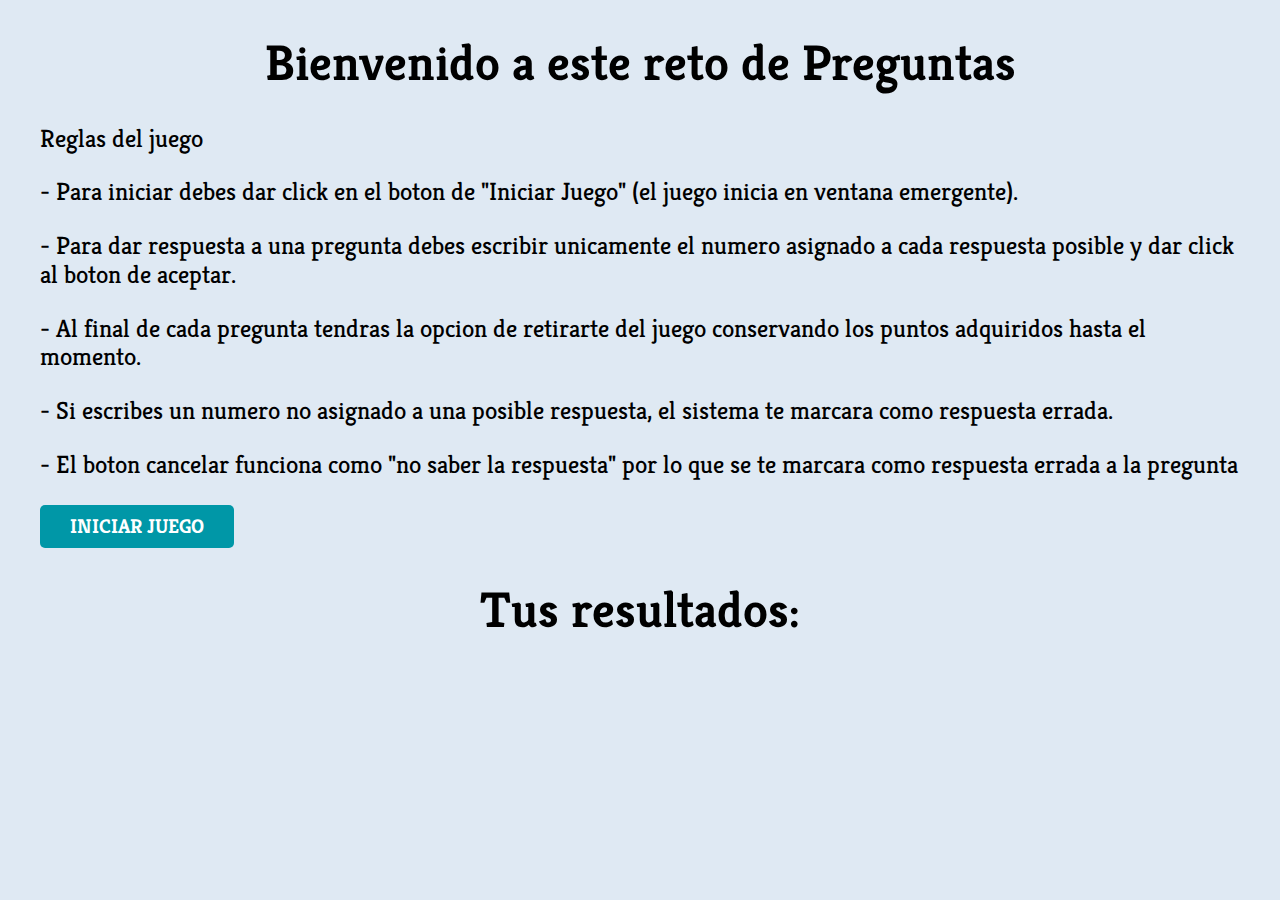
<file: index.html>
<!DOCTYPE html>
<html lang="en">
<head>
    <meta charset="UTF-8">
    <meta http-equiv="X-UA-Compatible" content="IE=edge">
    <meta name="viewport" content="width=device-width, initial-scale=1.0">
    <title>Reto Sofka</title>
    <link rel="stylesheet" href="/normalize.css">
    <link rel="preconnect" href="https://fonts.gstatic.com" crossorigin>
    <link href="https://fonts.googleapis.com/css2?family=Kreon:wght@300;400;600&display=swap" rel="stylesheet">
    <link rel="preload" href="/style.css"><!--en este rel se busca que la hoja cargue lo mas pronto posible los estilos del archivo css en la opagina web-->
    <link rel="stylesheet" href="/style.css"> 
</head>
<body>
    <h1>Bienvenido a este reto de Preguntas </h1>
    <p>Reglas del juego</p>
    <p>- Para iniciar debes dar click en el boton de "Iniciar Juego" (el juego inicia en ventana emergente).</p>
    <p>- Para dar respuesta a una pregunta debes escribir unicamente el numero asignado a cada respuesta posible y dar click al boton de aceptar.</p>
    <p>- Al final de cada pregunta tendras la opcion de retirarte del juego conservando los puntos adquiridos hasta el momento.</p>
    <p>- Si escribes un numero no asignado a una posible respuesta, el sistema te marcara como respuesta errada.</p>
    <p>- El boton cancelar funciona como "no saber la respuesta" por lo que se te marcara como respuesta errada a la pregunta</p>
    <input class="boton" type="button" value="Iniciar Juego" id="Iniciar">   
    <p>
        <h1>Tus resultados:</h1>
        <h3 id="resultado1"> </h3>
        <h3 id="resultado2"> </h3>
    </p> 
    <script src="Juego.js"></script> 
</body>
</html>
</file>
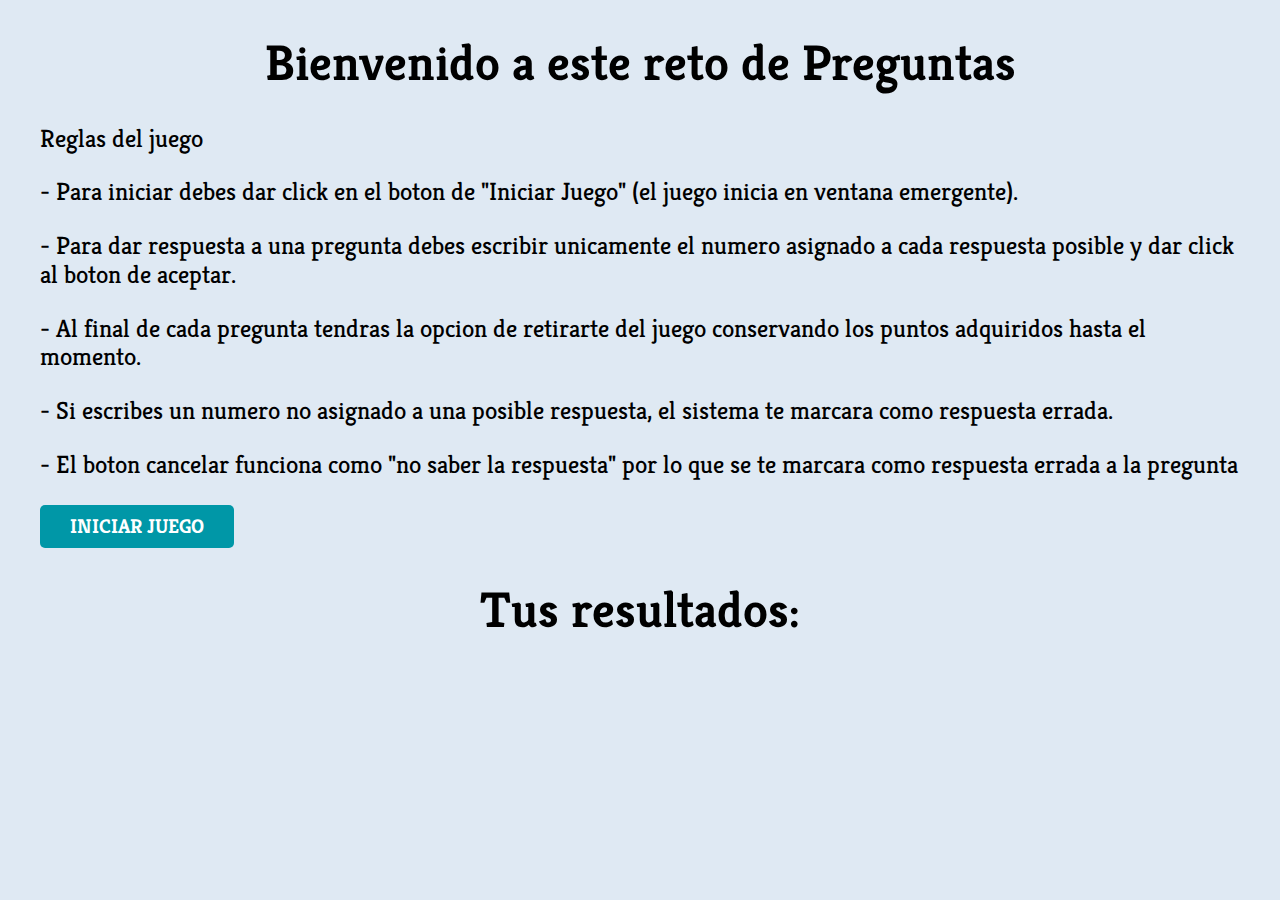
<file: todo en 1.html>
<!DOCTYPE html>
<html lang="en">
<head>
    <meta charset="UTF-8">
    <meta http-equiv="X-UA-Compatible" content="IE=edge">
    <meta name="viewport" content="width=device-width, initial-scale=1.0">
    <title>Reto Sofka Todo en 1</title>
    <link rel="stylesheet" href="/normalize.css">
    <link rel="preconnect" href="https://fonts.gstatic.com" crossorigin>
    <link href="https://fonts.googleapis.com/css2?family=Kreon:wght@300;400;600&display=swap" rel="stylesheet">
   
</head>
<body>
    <style>
        :root
        {
            /*creando paleta de colores*/
            --blanco: #ffffff;
            --azul: #0097A7;
            --grisClaro:  #DFE9F3;
        }
        html
        {
            
            box-sizing: border-box;
            font-size: 62.5%;
        }
        *,*:before,*:after
        {
            box-sizing: inherit;
        }
        body
        {
            font-family: 'Kreon', serif;
            background-color: var(--grisClaro);
            max-width: 120rem;
            margin: 0 auto 0 auto;
            font-size: 2.5rem;
        }

        h1
        {
            font-size: 5rem;
        }
        h2
        {
            font-size: 3.5rem;
        }
        h1,h2
        {
            text-align: center;
        }
        .boton
        {
            background-color: var(--azul);
            color:var(--blanco);
            padding: 1rem 3rem;
            text-decoration:none;
            font-size: 2rem;
            text-transform: uppercase;
            font-weight: bold;
            border-radius: 0.5rem;
            width: 90%;
            text-align: center;
            border: none;
        }

        .boton:hover
        {
            cursor: pointer;
        }
        @media(min-width: 768px) 
        {
            .boton
            {
                width: auto;
            }
            
        }
    </style>
    <h1>Bienvenido a este reto de Preguntas </h1>
    <p>Reglas del juego</p>
    <p>- Para iniciar debes dar click en el boton de "Iniciar Juego" (el juego inicia en ventana emergente).</p>
    <p>- Para dar respuesta a una pregunta debes escribir unicamente el numero asignado a cada respuesta posible y dar click al boton de aceptar.</p>
    <p>- Al final de cada pregunta tendras la opcion de retirarte del juego conservando los puntos adquiridos hasta el momento.</p>
    <p>- Si escribes un numero no asignado a una posible respuesta, el sistema te marcara como respuesta errada.</p>
    <p>- El boton cancelar funciona como "no saber la respuesta" por lo que se te marcara como respuesta errada a la pregunta</p>
    <input class="boton" type="button" value="Iniciar Juego" id="Iniciar">   
    <p>
        <h1>Tus resultados:</h1>
        <h3 id="resultado1"> </h3>
        <h3 id="resultado2"> </h3>
    </p> 
    <script>
        //creacion de objetos//
class PreguntasNivel1
{
  constructor(pn1,r1,r2,r3,r4)
    {
    this.preguntaNvl1=pn1;
    this.respCorrecta=r1;
    this.respError1=r2;
    this.respError2=r3;
    this.respError3=r4;
    }
}

class PreguntasNivel2
{
  constructor(pn2,r1,r2,r3,r4)
  {
    this.preguntaNvl2=pn2;
    this.respCorrecta=r1;
    this.respError1=r2;
    this.respError2=r3;
    this.respError3=r4;
  }
}
class PreguntasNivel3
{
  constructor(pn3,r1,r2,r3,r4)
  {
    this.preguntaNvl3=pn3;
    this.respCorrecta=r1;
    this.respError1=r2;
    this.respError2=r3;
    this.respError3=r4;
  }
}
class PreguntasNivel4
{
  constructor(pn4,r1,r2,r3,r4)
  {
    this.preguntaNvl4=pn4;
    this.respCorrecta=r1;
    this.respError1=r2;
    this.respError2=r3;
    this.respError3=r4;
  }
}
class PreguntasNivel5
{
  constructor(pn5,r1,r2,r3,r4)
  {
    this.preguntaNvl5=pn5;
    this.respCorrecta=r1;
    this.respError1=r2;
    this.respError2=r3;
    this.respError3=r4;
  }
}

class CategoriaPremio
{
  constructor(cat,prem)
    {
    this.categoria=cat;
    this.premio=prem;
    }
}

//creacion caja de preguntas,categoria y premios
var preguntaCategoria1=[];
var preguntaCategoria2=[];
var preguntaCategoria3=[];
var preguntaCategoria4=[];
var preguntaCategoria5=[];
var categoriaxPremio=[];

//variables de ayuda//
var resUsuario=0;
var aleatorio;
var victoria=0;
var pregunta;
var correcta=0;
var nombreUsuario;
var acumuladoPuntos=0;
var continuidad=0;
var resultado;

//Boton para iniciar juego//
var btn=document.getElementById('Iniciar');
btn.addEventListener("click",iniciarJuego);

//creación de categoría y premios por categoría
categoriaxPremio[0]=new CategoriaPremio("Categoría 1 - Super Fácil", 100);
categoriaxPremio[1]=new CategoriaPremio("Categoría 2 - Fácil", 150);
categoriaxPremio[2]=new CategoriaPremio("Categoría 3 - Medio", 200);
categoriaxPremio[3]=new CategoriaPremio("Categoría 4 - Difícil", 350);
categoriaxPremio[4]=new CategoriaPremio("Categoría 5 - Super Difícil", 500);

//Introduccion preguntas categoría 1
preguntaCategoria1.push(new PreguntasNivel1("¿Si hoy es lunes, ayer era?","Domingo","Martes","Miércoles","Sábado"));
preguntaCategoria1.push(new PreguntasNivel1("¿Cuánto es 2+2? ","4","2","3","5"));
preguntaCategoria1.push(new PreguntasNivel1("¿Cuánto es 5+5?","10","5","20","15"));
preguntaCategoria1.push(new PreguntasNivel1("¿Si hoy es sábado, mañana será?","Domingo","Martes","Miércoles","Sábado"));
preguntaCategoria1.push(new PreguntasNivel1("¿Cuánto es 15-10?","5","10","20","1"));

//Introducción preguntas categoría 2
preguntaCategoria2.push(new PreguntasNivel2("¿Cuantos continentes tiene el planeta Tierra?","5","2","3","12"));
preguntaCategoria2.push(new PreguntasNivel2("¿Cuantos minutos tiene una hora?","60","100","120","62"));
preguntaCategoria2.push(new PreguntasNivel2("¿Cuál es el antónimo de rico?","Pobre","Delgado","Super rico”,“Billonario"));
preguntaCategoria2.push(new PreguntasNivel2("¿Cuantas horas tienen dos dia?","48","72","24","36"));
preguntaCategoria2.push(new PreguntasNivel2("¿En qué estación del año suele nevar?","Invierno","Otoño","Primavera","Verano"));

//Introducción preguntas categoría 3
preguntaCategoria3.push(new PreguntasNivel3("¿Cuál es el río más largo del mundo?","Amazonas","Nilo","Quito","Atrato"));
preguntaCategoria3.push(new PreguntasNivel3("¿Cuál es el océano más grande del mundo?","Pacifico","Atlántico","Indico","Antártico"));
preguntaCategoria3.push(new PreguntasNivel3("¿Cuál de las siguientes es una de las 7 Maravillas del mundo antiguo","La Gran Pirámide de Giza","Torre Colpatria","Catedral de Sal","Muro de los lamentos"));
preguntaCategoria3.push(new PreguntasNivel3("¿Cuál es el país con más habitantes del mundo?","China","Colombia","México","Medellín"));
preguntaCategoria3.push(new PreguntasNivel3("¿Dónde vive el papa de la iglesia católica?","El Vaticano","Francia","Holanda","Colombia"));

//Introducción preguntas categoría 4
preguntaCategoria4.push(new PreguntasNivel4("¿En qué año llego Cristóbal Colon a America?","1492","1493","1494","1490"));
preguntaCategoria4.push(new PreguntasNivel4("¿Cuantos lados tiene un Heptagono?","7","8","9","6"));
preguntaCategoria4.push(new PreguntasNivel4("¿Cuál es el planeta más grande del sistema solar","Júpiter","Saturno","Tierra","Urano"));
preguntaCategoria4.push(new PreguntasNivel4("¿Cuál es el animal más grande de la tierra?","Ballena azul","Jirafa","Cachalote","Tortuga Gigante"));
preguntaCategoria4.push(new PreguntasNivel4("¿Cuantos huesos tiene el cuerpo humano?","206","216","48","301"));

//Introducción preguntas categoría 5
preguntaCategoria5.push(new PreguntasNivel5("¿Cuál es la película más taquillera de la historia?","Advenger:Endgame","Matrix 2","Avatar","Toy Story 4"));
preguntaCategoria5.push(new PreguntasNivel5("¿Quién gano el mundial de futbol de 2010?","España","Brasil","Italia","Argentina"));
preguntaCategoria5.push(new PreguntasNivel5("¿Cuándo se inventó la imprenta","1440","1640","1715","1940"));
preguntaCategoria5.push(new PreguntasNivel5("¿Cuantos corazones tiene un gusano de tierra?","5","10","2","3"));
preguntaCategoria5.push(new PreguntasNivel5("¿Cuál fue la primer película de Disney?","Blancanieves","La Cenicienta","La bella y la bestia","Las aventuras de Micky Mouse"));

//calculo de aleatorios//
function aleatoriedad(min, maxi)
{
  var resultado;
  resultado=Math.floor(Math.random()*(maxi-min+1))+min;
  return resultado;
}

//Inicio del juego
function iniciarJuego()
{
  nombreUsuario=prompt("¡Bienvenidos a este juego de preguntas!"+"\n"+"¿Cuál es tu nombre?");
  catPremio=categoriaxPremio[0];
  aleatorio=aleatoriedad(0,4);
  //primera pregunta
  switch (aleatorio)  
  {
    case 0:
      pregunta=preguntaCategoria1[0];
      resUsuario=prompt ("Primera pregunta"+"\n"+catPremio.categoria+ ", si aciertas ganaras "+ catPremio.premio+" puntos"+"\n"+pregunta.preguntaNvl1 +"\n" + "1) "+pregunta.respCorrecta+ "\n"+  "2) "+pregunta.respError1+"\n"+ "3) "+pregunta.respError2 +"\n"  +"4) "+pregunta.respError3+"\n"+"\n"+nombreUsuario+" tienes acumulados: "+acumuladoPuntos+" puntos.");
      correcta=1;
    break;
    
    case 1:
      pregunta=preguntaCategoria1[1];
      resUsuario=prompt ("Primera pregunta"+"\n"+catPremio.categoria+ ", si aciertas ganaras "+ catPremio.premio+" puntos"+"\n"+pregunta.preguntaNvl1 +"\n" + "1) "+pregunta.respError3+ "\n"+  "2) "+pregunta.respError1+"\n"+ "3) "+pregunta.respError2 +"\n"  +"4) "+pregunta.respCorrecta+"\n"+"\n"+nombreUsuario+" tienes acumulados: "+acumuladoPuntos+" puntos.");
      correcta=4;
    break;

    case 2:
      pregunta=preguntaCategoria1[2];
      resUsuario=prompt ("Primera pregunta"+"\n"+catPremio.categoria+ ", si aciertas ganaras "+ catPremio.premio+" puntos"+"\n"+pregunta.preguntaNvl1 +"\n" + "1) "+pregunta.respCorrecta+ "\n"+  "2) "+pregunta.respError1+"\n"+ "3) "+pregunta.respError2 +"\n"  +"4) "+pregunta.respError3+"\n"+"\n"+nombreUsuario+" tienes acumulados: "+acumuladoPuntos+" puntos.");
      correcta=1; 
    break;

    case 3:
      pregunta=preguntaCategoria1[3];
      resUsuario=prompt ("Primera pregunta"+"\n"+catPremio.categoria+ ", si aciertas ganaras "+ catPremio.premio+" puntos"+"\n"+pregunta.preguntaNvl1 +"\n" + "1) "+pregunta.respError2+ "\n"+  "2) "+pregunta.respError1+"\n"+ "3) "+pregunta.respCorrecta +"\n"  +"4) "+pregunta.respError3+"\n"+"\n"+nombreUsuario+" tienes acumulados: "+acumuladoPuntos+" puntos.");
      correcta=3;
    break;

    case 4:
      pregunta=preguntaCategoria1[4];
      resUsuario=prompt ("Primera pregunta"+"\n"+catPremio.categoria+ ", si aciertas ganaras "+ catPremio.premio+" puntos"+"\n"+pregunta.preguntaNvl1 +"\n" + "1) "+pregunta.respError1+ "\n"+  "2) "+pregunta.respCorrecta+"\n"+ "3) "+pregunta.respError2 +"\n"  +"4) "+pregunta.respError3+"\n"+"\n"+nombreUsuario+" tienes acumulados: "+acumuladoPuntos+" puntos.");
      correcta=2; 
    break;   
  }

 //haciendo el juego continuo
 if (resUsuario==correcta)
 {
   victoria=victoria+1;
   acumuladoPuntos=acumuladoPuntos+catPremio.premio;
   alert("Felicidades, ahora aumentaremos la dificultad");
   catPremio=categoriaxPremio[1];
   continuidad=prompt("¿Deseas seguir jugando?"+"\n"+ "Si aciertas en la siguiente ronda ganaras "+ catPremio.premio+" puntos"+"\n"+"Si fallas, pierdes todo"+"\n"+"\n"+nombreUsuario+" si te retiras ahora te llevaras: "+acumuladoPuntos+" puntos."+"\n"+ "Registra 1 para continuar o 2 para retirarte con tus puntos");
   aleatorio=aleatoriedad(0,4);
   if(continuidad==1)
   { 
     //pregunta 2
     switch (aleatorio) 
     {
       case 0:
         pregunta=preguntaCategoria2[0];
         resUsuario=prompt ("Segunda pregunta"+"\n"+catPremio.categoria+ ", si aciertas ganaras "+ catPremio.premio+" puntos"+"\n"+pregunta.preguntaNvl2 +"\n" + "1) "+pregunta.respCorrecta+ "\n"+  "2) "+pregunta.respError1+"\n"+ "3) "+pregunta.respError2 +"\n"  +"4) "+pregunta.respError3+"\n"+"\n"+nombreUsuario+" tienes acumulados: "+acumuladoPuntos+" puntos.");
         correcta=1;
       break;
         
       case 1:
         pregunta=preguntaCategoria2[1];
         resUsuario=prompt ("Segunda pregunta"+"\n"+catPremio.categoria+ ", si aciertas ganaras "+ catPremio.premio+" puntos"+"\n"+pregunta.preguntaNvl2 +"\n" + "1) "+pregunta.respError3+ "\n"+  "2) "+pregunta.respError1+"\n"+ "3) "+pregunta.respError2 +"\n"  +"4) "+pregunta.respCorrecta+"\n"+"\n"+nombreUsuario+" tienes acumulados: "+acumuladoPuntos+" puntos.");
         correcta=4;
       break;
     
       case 2:
         pregunta=preguntaCategoria2[2];
         resUsuario=prompt ("Segunda pregunta"+"\n"+catPremio.categoria+ ", si aciertas ganaras "+ catPremio.premio+" puntos"+"\n"+pregunta.preguntaNvl2 +"\n" + "1) "+pregunta.respCorrecta+ "\n"+  "2) "+pregunta.respError1+"\n"+ "3) "+pregunta.respError2 +"\n"  +"4) "+pregunta.respError3+"\n"+"\n"+nombreUsuario+" tienes acumulados: "+acumuladoPuntos+" puntos.");
         correcta=1 ;
       break;
     
       case 3:
         pregunta=preguntaCategoria2[3];
         resUsuario=prompt ("Segunda pregunta"+"\n"+catPremio.categoria+ ", si aciertas ganaras "+ catPremio.premio+" puntos"+"\n"+pregunta.preguntaNvl2 +"\n" + "1) "+pregunta.respError2+ "\n"+  "2) "+pregunta.respError1+"\n"+ "3) "+pregunta.respCorrecta +"\n"  +"4) "+pregunta.respError3+"\n"+"\n"+nombreUsuario+" tienes acumulados: "+acumuladoPuntos+" puntos.");
         correcta=3;
       break;
   
       case 4:
       pregunta=preguntaCategoria2[4];
       resUsuario=prompt ("Segunda pregunta"+"\n"+catPremio.categoria+ ", si aciertas ganaras "+ catPremio.premio+" puntos"+"\n"+pregunta.preguntaNvl2 +"\n" + "1) "+pregunta.respError1+ "\n"+  "2) "+pregunta.respCorrecta+"\n"+ "3) "+pregunta.respError2 +"\n"  +"4) "+pregunta.respError3+"\n"+"\n"+nombreUsuario+" tienes acumulados: "+acumuladoPuntos+" puntos.");
       correcta=2;
       break;   
     }
     
     if (resUsuario==correcta) 
     {
       victoria=victoria+1;
       acumuladoPuntos=acumuladoPuntos+catPremio.premio;
       alert("Felicidades, ahora aumentaremos la dificultad");
       catPremio=categoriaxPremio[2];
       continuidad=prompt("¿Deseas seguir jugando?"+"\n"+ "Si aciertas en la siguiente ronda ganaras "+ catPremio.premio+" puntos"+"\n"+"Si fallas, pierdes todo"+"\n"+"\n"+nombreUsuario+" si te retiras ahora te llevaras: "+acumuladoPuntos+" puntos."+"\n"+ "Registra 1 para continuar o 2 para retirarte con tus puntos");
       aleatorio=aleatoriedad(0,4);
       if(continuidad==1)
       { 
         //pregunta 3
         switch (aleatorio) 
         {
           case 0:
           pregunta=preguntaCategoria3[0];
           resUsuario=prompt ("Tercer pregunta"+"\n"+catPremio.categoria+ ", si aciertas ganaras "+ catPremio.premio+" puntos"+"\n"+pregunta.preguntaNvl3 +"\n" + "1) "+pregunta.respCorrecta+ "\n"+  "2) "+pregunta.respError1+"\n"+ "3) "+pregunta.respError2 +"\n"  +"4) "+pregunta.respError3+"\n"+"\n"+nombreUsuario+" tienes acumulados: "+acumuladoPuntos+" puntos.");
           correcta=1;
           break;
           
           case 1:
             pregunta=preguntaCategoria3[1];
             resUsuario=prompt ("Tercer pregunta"+"\n"+catPremio.categoria+ ", si aciertas ganaras "+ catPremio.premio+" puntos"+"\n"+pregunta.preguntaNvl3 +"\n" + "1) "+pregunta.respError3+ "\n"+  "2) "+pregunta.respError1+"\n"+ "3) "+pregunta.respError2 +"\n"  +"4) "+pregunta.respCorrecta+"\n"+"\n"+nombreUsuario+" tienes acumulados: "+acumuladoPuntos+" puntos.");
             correcta=4;
           break;
       
           case 2:
             pregunta=preguntaCategoria3[2];
             resUsuario=prompt ("Tercer pregunta"+"\n"+catPremio.categoria+ ", si aciertas ganaras "+ catPremio.premio+" puntos"+"\n"+pregunta.preguntaNvl3 +"\n" + "1) "+pregunta.respCorrecta+ "\n"+  "2) "+pregunta.respError1+"\n"+ "3) "+pregunta.respError2 +"\n"  +"4) "+pregunta.respError3+"\n"+"\n"+nombreUsuario+" tienes acumulados: "+acumuladoPuntos+" puntos.");
             correcta=1; 
           break;
       
           case 3:
             pregunta=preguntaCategoria3[3];
             resUsuario=prompt ("Tercer pregunta"+"\n"+catPremio.categoria+ ", si aciertas ganaras "+ catPremio.premio+" puntos"+"\n"+pregunta.preguntaNvl3 +"\n" + "1) "+pregunta.respError2+ "\n"+  "2) "+pregunta.respError1+"\n"+ "3) "+pregunta.respCorrecta +"\n"  +"4) "+pregunta.respError3+"\n"+"\n"+nombreUsuario+" tienes acumulados: "+acumuladoPuntos+" puntos.");
             correcta=3;
           break;
     
           case 4:
             pregunta=preguntaCategoria3[4];
             resUsuario=prompt ("Tercer pregunta"+"\n"+catPremio.categoria+ ", si aciertas ganaras "+ catPremio.premio+" puntos"+"\n"+pregunta.preguntaNvl3 +"\n" + "1) "+pregunta.respError1+ "\n"+  "2) "+pregunta.respCorrecta+"\n"+ "3) "+pregunta.respError2 +"\n"  +"4) "+pregunta.respError3+"\n"+"\n"+nombreUsuario+" tienes acumulados: "+acumuladoPuntos+" puntos.");
             correcta=2;
           break;                
         }
       
         if (resUsuario==correcta) 
         {
           victoria=victoria+1;
           acumuladoPuntos=acumuladoPuntos+catPremio.premio;
           alert("Felicidades, ahora aumentaremos la dificultad");
           catPremio=categoriaxPremio[3];
           continuidad=prompt("¿Deseas seguir jugando?"+"\n"+ "Si aciertas en la siguiente ronda ganaras "+ catPremio.premio+" puntos"+"\n"+"Si fallas, pierdes todo"+"\n"+"\n"+nombreUsuario+" si te retiras ahora te llevaras: "+acumuladoPuntos+" puntos."+"\n"+ "Registra 1 para continuar o 2 para retirarte con tus puntos");
           aleatorio=aleatoriedad(0,4);

           if(continuidad==1)
           { 
             //pregunta 4
             switch (aleatorio) 
             {
               case 0:
               pregunta=preguntaCategoria4[0];
               resUsuario=prompt ("Cuarta pregunta"+"\n"+catPremio.categoria+ ", si aciertas ganaras "+ catPremio.premio+" puntos"+"\n"+pregunta.preguntaNvl4 +"\n" + "1) "+pregunta.respCorrecta+ "\n"+  "2) "+pregunta.respError1+"\n"+ "3) "+pregunta.respError2 +"\n"  +"4) "+pregunta.respError3+"\n"+"\n"+nombreUsuario+" tienes acumulados: "+acumuladoPuntos+" puntos.");
               correcta=1
               break;
               
               case 1:
                 pregunta=preguntaCategoria4[1];
                 resUsuario=prompt ("Cuarta pregunta"+"\n"+catPremio.categoria+ ", si aciertas ganaras "+ catPremio.premio+" puntos"+"\n"+pregunta.preguntaNvl4 +"\n" + "1) "+pregunta.respError3+ "\n"+  "2) "+pregunta.respError1+"\n"+ "3) "+pregunta.respError2 +"\n"  +"4) "+pregunta.respCorrecta+"\n"+"\n"+nombreUsuario+" tienes acumulados: "+acumuladoPuntos+" puntos.");
                 correcta=4;
               break;
         
               case 2:
                 pregunta=preguntaCategoria4[2];
                 resUsuario=prompt ("Cuarta pregunta"+"\n"+catPremio.categoria+ ", si aciertas ganaras "+ catPremio.premio+" puntos"+"\n"+pregunta.preguntaNvl4 +"\n" + "1) "+pregunta.respCorrecta+ "\n"+  "2) "+pregunta.respError1+"\n"+ "3) "+pregunta.respError2 +"\n"  +"4) "+pregunta.respError3+"\n"+"\n"+nombreUsuario+" tienes acumulados: "+acumuladoPuntos+" puntos.");
                 correcta=1;
               break;
         
               case 3:
                 pregunta=preguntaCategoria4[3];
                 resUsuario=prompt ("Cuarta pregunta"+"\n"+catPremio.categoria+ ", si aciertas ganaras "+ catPremio.premio+" puntos"+"\n"+pregunta.preguntaNvl4 +"\n" + "1) "+pregunta.respError2+ "\n"+  "2) "+pregunta.respError1+"\n"+ "3) "+pregunta.respCorrecta +"\n"  +"4) "+pregunta.respError3+"\n"+"\n"+nombreUsuario+" tienes acumulados: "+acumuladoPuntos+" puntos.");
                 correcta=3;
               break;
         
               case 4:
                 pregunta=preguntaCategoria4[4];
                 resUsuario=prompt ("Cuarta pregunta"+"\n"+catPremio.categoria+ ", si aciertas ganaras "+ catPremio.premio+" puntos"+"\n"+pregunta.preguntaNvl4 +"\n" + "1) "+pregunta.respError1+ "\n"+  "2) "+pregunta.respCorrecta+"\n"+ "3) "+pregunta.respError2 +"\n"  +"4) "+pregunta.respError3+"\n"+"\n"+nombreUsuario+" tienes acumulados: "+acumuladoPuntos+" puntos.");
                 correcta=2; 
               break;   
             } 
           
             if (resUsuario==correcta) 
             {
               victoria=victoria+1;
               acumuladoPuntos=acumuladoPuntos+catPremio.premio;
               alert("Felicidades, ahora aumentaremos la pregunta FINAL");
               aleatorio=aleatoriedad(0,4);
               catPremio=categoriaxPremio[4];
               continuidad=prompt("¿Deseas seguir jugando?"+"\n"+ "Si aciertas en la siguiente ronda ganaras "+ catPremio.premio+" puntos"+"\n"+"Si fallas, pierdes todo"+"\n"+"\n"+nombreUsuario+" si te retiras ahora te llevaras: "+acumuladoPuntos+" puntos."+"\n"+ "Registra 1 para continuar o 2 para retirarte con tus puntos");
               aleatorio=aleatoriedad(0,4);
               //pregunta 5
               if(continuidad==1)
               { 
                 switch (aleatorio) 
                 {
                   case 0:
                   pregunta=preguntaCategoria5[0];
                   resUsuario=prompt ("Cuarta pregunta"+"\n"+catPremio.categoria+ ", si aciertas ganaras "+ catPremio.premio+" puntos"+"\n"+pregunta.preguntaNvl5 +"\n" + "1) "+pregunta.respCorrecta+ "\n"+  "2) "+pregunta.respError1+"\n"+ "3) "+pregunta.respError2 +"\n"  +"4) "+pregunta.respError3+"\n"+"\n"+nombreUsuario+" tienes acumulados: "+acumuladoPuntos+" puntos.");
                   correcta=1;
                   break;
                 
                   case 1:
                     pregunta=preguntaCategoria5[1];
                     resUsuario=prompt ("Cuarta pregunta"+"\n"+catPremio.categoria+ ", si aciertas ganaras "+ catPremio.premio+" puntos"+"\n"+pregunta.preguntaNvl5 +"\n" + "1) "+pregunta.respError3+ "\n"+  "2) "+pregunta.respError1+"\n"+ "3) "+pregunta.respError2 +"\n"  +"4) "+pregunta.respCorrecta+"\n"+"\n"+nombreUsuario+" tienes acumulados: "+acumuladoPuntos+" puntos.");
                     correcta=4;
                   break;
                 
                   case 2:
                     pregunta=preguntaCategoria5[2];
                     resUsuario=prompt ("Cuarta pregunta"+"\n"+catPremio.categoria+ ", si aciertas ganaras "+ catPremio.premio+" puntos"+"\n"+pregunta.preguntaNvl5 +"\n" + "1) "+pregunta.respCorrecta+ "\n"+  "2) "+pregunta.respError1+"\n"+ "3) "+pregunta.respError2 +"\n"  +"4) "+pregunta.respError3+"\n"+"\n"+nombreUsuario+" tienes acumulados: "+acumuladoPuntos+" puntos.");
                     correcta=1;
                   break;
                 
                   case 3:
                     pregunta=preguntaCategoria5[3];
                     resUsuario=prompt ("Cuarta pregunta"+"\n"+catPremio.categoria+ ", si aciertas ganaras "+ catPremio.premio+" puntos"+"\n"+pregunta.preguntaNvl5 +"\n" + "1) "+pregunta.respError2+ "\n"+  "2) "+pregunta.respError1+"\n"+ "3) "+pregunta.respCorrecta +"\n"  +"4) "+pregunta.respError3+"\n"+"\n"+nombreUsuario+" tienes acumulados: "+acumuladoPuntos+" puntos.");
                     correcta=3;
                   break;
                 
                   case 4:
                     pregunta=preguntaCategoria5[4];
                     resUsuario=prompt ("Cuarta pregunta"+"\n"+catPremio.categoria+ ", si aciertas ganaras "+ catPremio.premio+" puntos"+"\n"+pregunta.preguntaNvl5 +"\n" + "1) "+pregunta.respError1+ "\n"+  "2) "+pregunta.respCorrecta+"\n"+ "3) "+pregunta.respError2 +"\n"  +"4) "+pregunta.respError3+"\n"+"\n"+nombreUsuario+" tienes acumulados: "+acumuladoPuntos+" puntos.");
                     correcta=2; 
                   break;   
                 }
                 if (resUsuario==correcta) 
                 {
                   victoria=victoria+1;
                   acumuladoPuntos=acumuladoPuntos+catPremio.premio;
                   alert("Felicidades, Haz ganado el juego!!");
                 }
                 else//fallar ultima pregunta
                 {
                   alert("Lo sentimos, perdiste."+"\n"+"pero si deseas, puedes volver a intentarlo.");
                   acumuladoPuntos=0;
                 }
               }
               else//no continuar despues de la pregunta 4
               {
                 alert("Te retiras con: "+acumuladoPuntos+" puntos.");  
               }
             }  
             else//fallar pregunta 4
             {
               alert("Lo sentimos, perdiste."+"\n"+"pero si deseas, puedes volver a intentarlo.");
               acumuladoPuntos=0;
             }
           }
           else//no continuar despues de pregunta 3
           {
             alert("Te retiras con: "+acumuladoPuntos+" puntos.");  
           }
         }  
         else//fallar pregunta 3
         {
           alert("Lo sentimos, perdiste."+"\n"+"pero si deseas, puedes volver a intentarlo.");
           acumuladoPuntos=0;
         }
       }
       else//no continuar despues de pregunta 2
       {
         alert("Te retiras con: "+acumuladoPuntos+" puntos.");  
       }
     }  
     else//fallar pregunta 2
     {
        alert("Lo sentimos, perdiste."+"\n"+"pero si deseas, puedes volver a intentarlo.");
        acumuladoPuntos=0;
     }
   }
   else//no continuar despues de pregunta 1
   {
     alert("Te retiras con: "+acumuladoPuntos+" puntos.");  
   }
 }  
 else//fallar pregunta 1
 {
   alert("Lo sentimos, perdiste."+"\n"+"pero si deseas, puedes volver a intentarlo.");
   acumuladoPuntos=0;
 }
console.log("victorias acumuladas"+victoria);
//fin del juego
document.getElementById('resultado1').innerHTML=nombreUsuario+" ganaste  un total de: "+acumuladoPuntos+" puntos.";
document.getElementById('resultado2').innerHTML="Obtuviste  un total de: "+victoria+" respuestas correctas."; 
}      
    </script> 
</body>
</html>
</file>
<file: style.css>
:root
{
    /*creando paleta de colores*/
    --blanco: #ffffff;
    --azul: #0097A7;
    --grisClaro:  #DFE9F3;
}
html
{
    
    box-sizing: border-box;
    font-size: 62.5%;
}
*,*:before,*:after
{
    box-sizing: inherit;
}
body
{
    font-family: 'Kreon', serif;
    background-color: var(--grisClaro);
    max-width: 120rem;
    margin: 0 auto 0 auto;
    font-size: 2.5rem;
}

h1
{
    font-size: 5rem;
}
h2
{
    font-size: 3.5rem;
}
h1,h2
{
    text-align: center;
}
.boton
{
    background-color: var(--azul);
    color:var(--blanco);
    padding: 1rem 3rem;
    text-decoration:none;
    font-size: 2rem;
    text-transform: uppercase;
    font-weight: bold;
    border-radius: 0.5rem;
    width: 90%;
    text-align: center;
    border: none;
}

.boton:hover
{
    cursor: pointer;
}
@media(min-width: 768px) 
{
    .boton
    {
        width: auto;
    }
    
}
</file>
